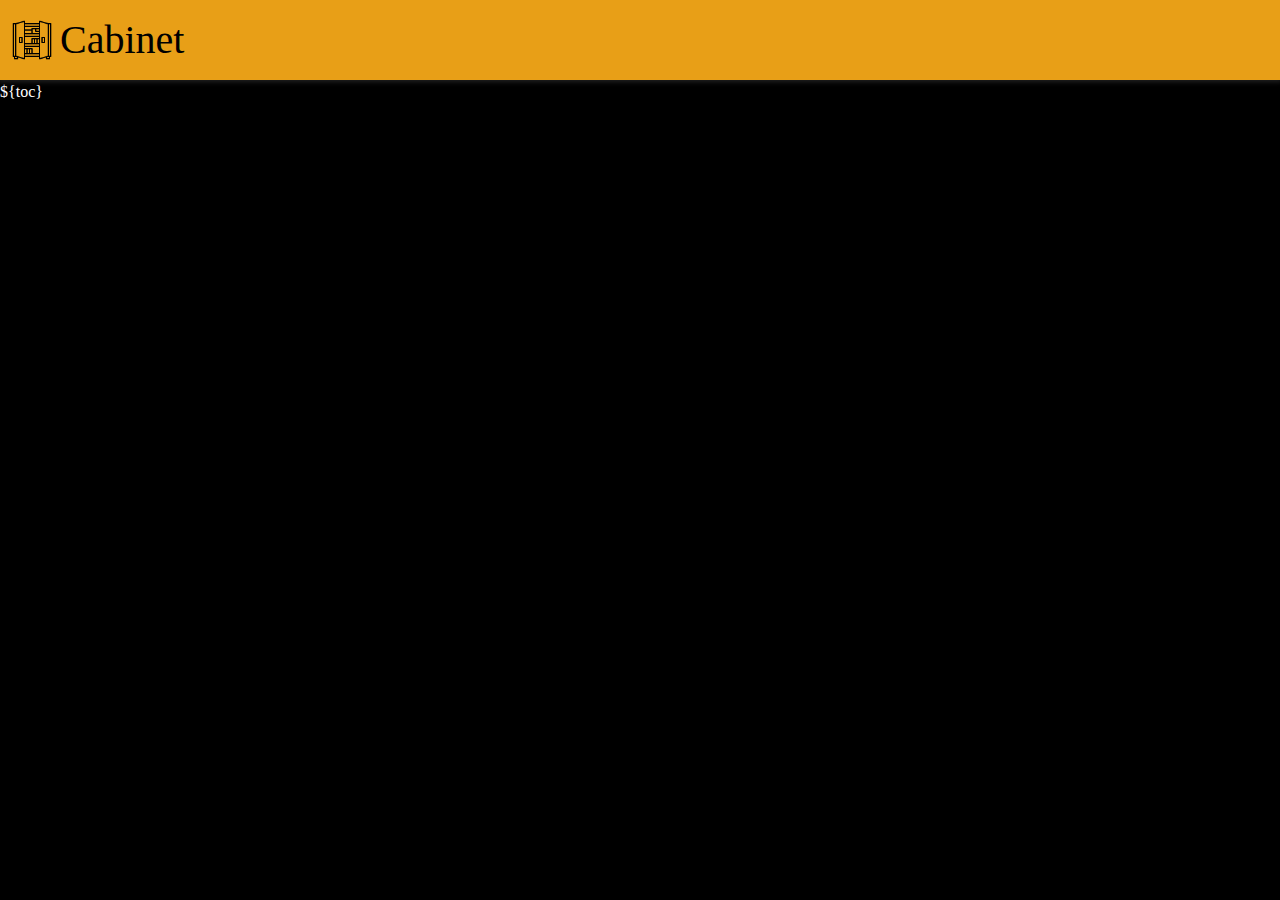
<file: templates/index.html>
<!DOCTYPE html>
<html>
	<head>
		<meta charset="utf-8"/>
		<link rel="stylesheet" href="bootstrap/css/bootstrap.min.css"/>
		<link rel="stylesheet" href="stylesheet.css"/>
		<script src="jquery.js"></script>
		<script src="bootstrap/js/bootstrap.bundle.min.js"></script>
		<title>Cabinet</title>
	</head>
	<body>
		<header class="container-fluid">
			<h1 id="cabinet"><img id="cabinet-icon" src="cabinet.png"/>Cabinet</h1>
		</header>
		<body>
			${toc}
		</body>
	</body>
</html>
</file>
<file: templates/stylesheet.css>
body {
	background-color: black;
	color: white;
	font-family: "Noto Serif", serif;
	margin: 0;
}

header {
	background-color: #E89F17;
	color: black;
	padding: 1em;
	box-shadow: 0px 0px 5px 2px #222;
	z-index: 10;
	position: relative;
}

a {
	text-decoration: none;
}

a:hover {
	color: white;
}

#cabinet {
	margin: 0;
}

#cabinet-icon {
	position: relative;
	bottom: .1em;
	margin-right: .2em;
	display: inline-block;
	height: 1em;
}

.button {
	text-align: center;
	padding: .4em;
	background-color: #183b9a;
	color: #fcfeff;
	width: 100px;
}

nav.container-fluid {
	box-sizing: border-box;
	justify-content: space-between;
	align-items: center;
	display: flex;
	padding: 0;
	background-color: #112a6f;
}

#path {
	color: #fcfeff;
}

#cabinet {
	margin-top: 0;
}

main {
	margin: 2em;
	text-align: justify;
	position: relative;
}

.sourceCode pre {
	margin-bottom: 0;
}

.sourceCode {
	margin-bottom: 1rem;
}

.linenos {
	width: 20px;
}

.highlight {
	background-color: #111;
	padding: .2em .5em;
	border-radius: 4px;
}

.highlighttable {
	width: 100%;
}

pre {
	overflow-x: auto;
}
</file>
